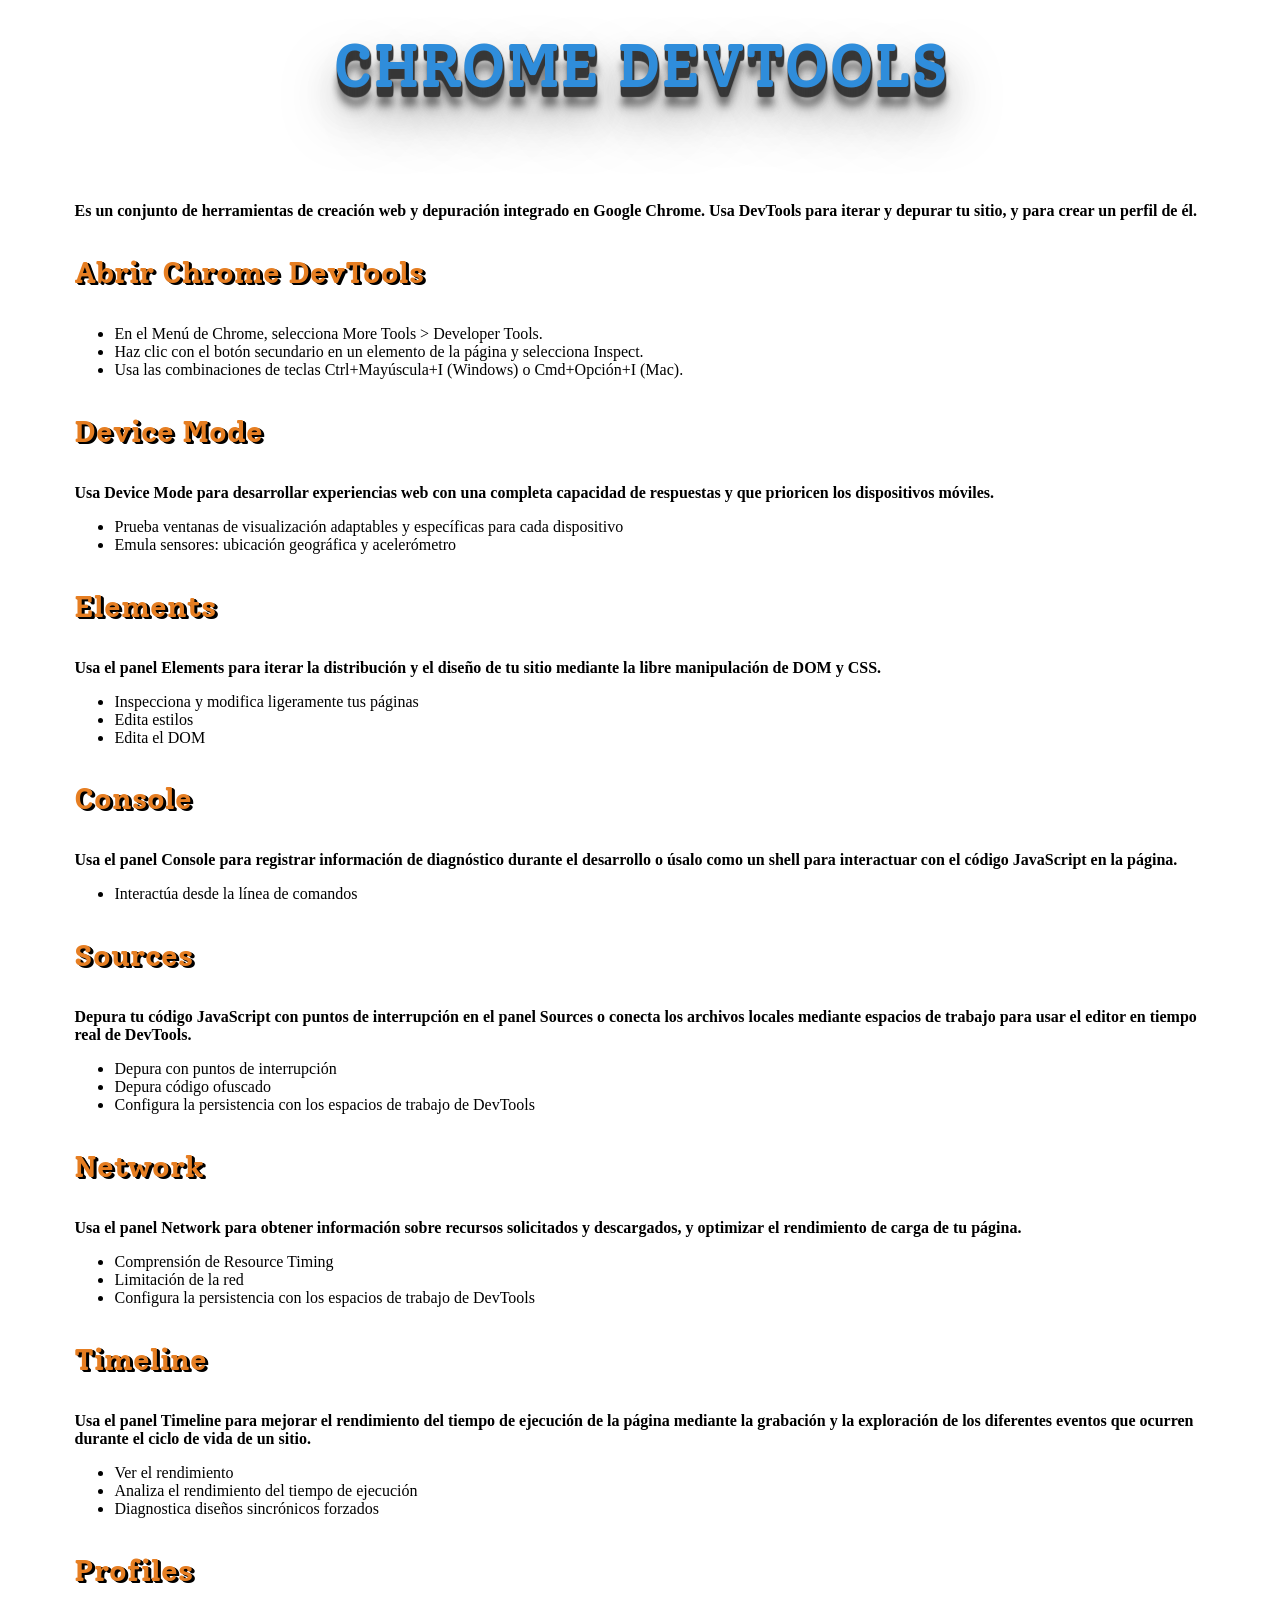
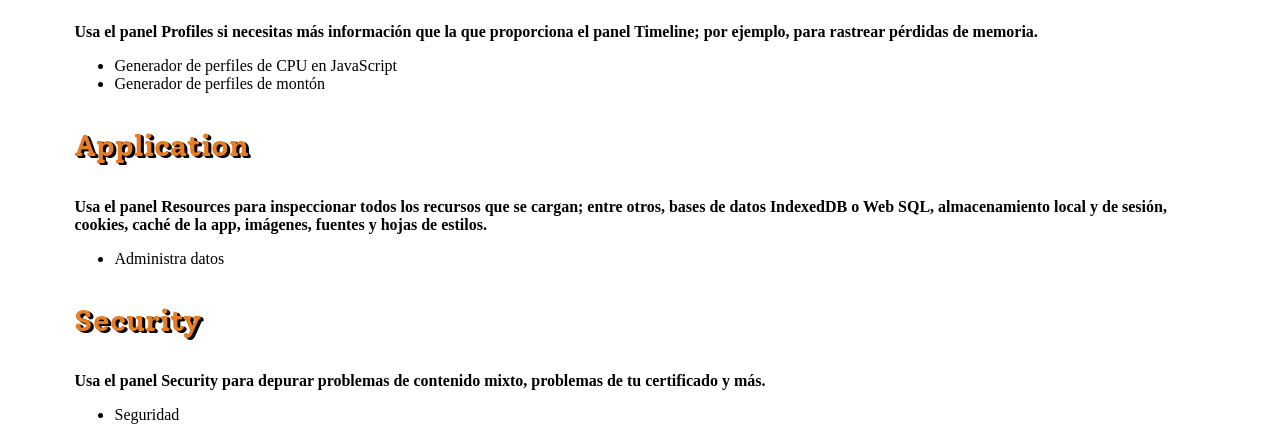
<file: Jose Luis/paginas/chrome.html>
<!DOCTYPE html>
<html lang="es">
<head>
    <meta charset="UTF-8"/>
    <meta name="description" content="Práctica HLC"/>
    <meta name="keywords" content="HTML,CSS"/>
    <meta name="author" content="Jose Luis Bernal Navarrete"/>
    <meta name="author" content="Antonio Jesús Pacheco Tortosa"/>
    <meta name="viewport" content="width=device-width, initial-scale=1.0"/>
    <link href="https://fonts.googleapis.com/css?family=Solway&display=swap" rel="stylesheet">
    <link rel="stylesheet" type="text/css" href="../estilos/contenidos.css"/>
    <title>google</title>
</head>
<body>
    <section>
        <h1>Chrome DevTools</h1>
        <p>Es un conjunto de herramientas de creación web y depuración integrado en Google Chrome. Usa DevTools para iterar y depurar tu sitio, y para crear un perfil de él.</p>
        <article>
            <header>
                <h2>Abrir Chrome DevTools</h2>
            </header>
            <ul>
                <li>En el Menú de Chrome, selecciona More Tools > Developer Tools.</li>
                <li>Haz clic con el botón secundario en un elemento de la página y selecciona Inspect.</li>
                <li>Usa las combinaciones de teclas Ctrl+Mayúscula+I (Windows) o Cmd+Opción+I (Mac).</li>
            </ul>
        </article>
        <article>
            <header>
                <h2>Device Mode</h2>
            </header>
            <p>Usa Device Mode para desarrollar experiencias web con una completa capacidad de respuestas y que prioricen los dispositivos móviles.</p>
            <ul>
                <li>Prueba ventanas de visualización adaptables y específicas para cada dispositivo</li>
                <li>Emula sensores: ubicación geográfica y acelerómetro</li>
            </ul>
        </article>
        <article>
            <header>
                <h2>Elements</h2>
            </header>
            <p>Usa el panel Elements para iterar la distribución y el diseño de tu sitio mediante la libre manipulación de DOM y CSS.</p>
            <ul>
                <li>Inspecciona y modifica ligeramente tus páginas</li>
                <li>Edita estilos</li>
                <li>Edita el DOM</li>
            </ul>
        </article>
        <article>
            <header>
                <h2>Console</h2>
            </header>
            <p>Usa el panel Console para registrar información de diagnóstico durante el desarrollo o úsalo como un shell para interactuar con el código JavaScript en la página.</p>
            <ul>
                <li>Interactúa desde la línea de comandos</li>
            </ul>
        </article>
        <article>
            <header>
                <h2>Sources</h2>
            </header>
            <p>Depura tu código JavaScript con puntos de interrupción en el panel Sources o conecta los archivos locales mediante espacios de trabajo para usar el editor en tiempo real de DevTools.</p>
            <ul>
                <li>Depura con puntos de interrupción</li>
                <li>Depura código ofuscado</li>
                <li>Configura la persistencia con los espacios de trabajo de DevTools</li>
            </ul>
        </article>
        <article>
            <header>
                <h2>Network</h2>
            </header>
            <p>Usa el panel Network para obtener información sobre recursos solicitados y descargados, y optimizar el rendimiento de carga de tu página.</p>
            <ul>
                <li>Comprensión de Resource Timing</li>
                <li>Limitación de la red</li>
                <li>Configura la persistencia con los espacios de trabajo de DevTools</li>
            </ul>
        </article>
        <article>
            <header>
                <h2>Timeline</h2>
            </header>
            <p>Usa el panel Timeline para mejorar el rendimiento del tiempo de ejecución de la página mediante la grabación y la exploración de los diferentes eventos que ocurren durante el ciclo de vida de un sitio.</p>
            <ul>
                <li>Ver el rendimiento</li>
                <li>Analiza el rendimiento del tiempo de ejecución</li>
                <li>Diagnostica diseños sincrónicos forzados</li>
            </ul>
        </article>
        <article>
            <header>
                <h2>Profiles</h2>
            </header>
            <p>Usa el panel Profiles si necesitas más información que la que proporciona el panel Timeline; por ejemplo, para rastrear pérdidas de memoria.</p>
            <ul>
                <li>Generador de perfiles de CPU en JavaScript</li>
                <li>Generador de perfiles de montón</li>
            </ul>
        </article>
        <article>
            <header>
                <h2>Application</h2>
            </header>
            <p>Usa el panel Resources para inspeccionar todos los recursos que se cargan; entre otros, bases de datos IndexedDB o Web SQL, almacenamiento local y de sesión, cookies, caché de la app, imágenes, fuentes y hojas de estilos.</p>
            <ul>
                <li>Administra datos</li>
            </ul>
        </article>
        <article>
            <header>
                <h2>Security</h2>
            </header>
            <p>Usa el panel Security para depurar problemas de contenido mixto, problemas de tu certificado y más.</p>
            <ul>
                <li> Seguridad</li>
            </ul>
        </article>
    </section>
</body>
</html>
</file>
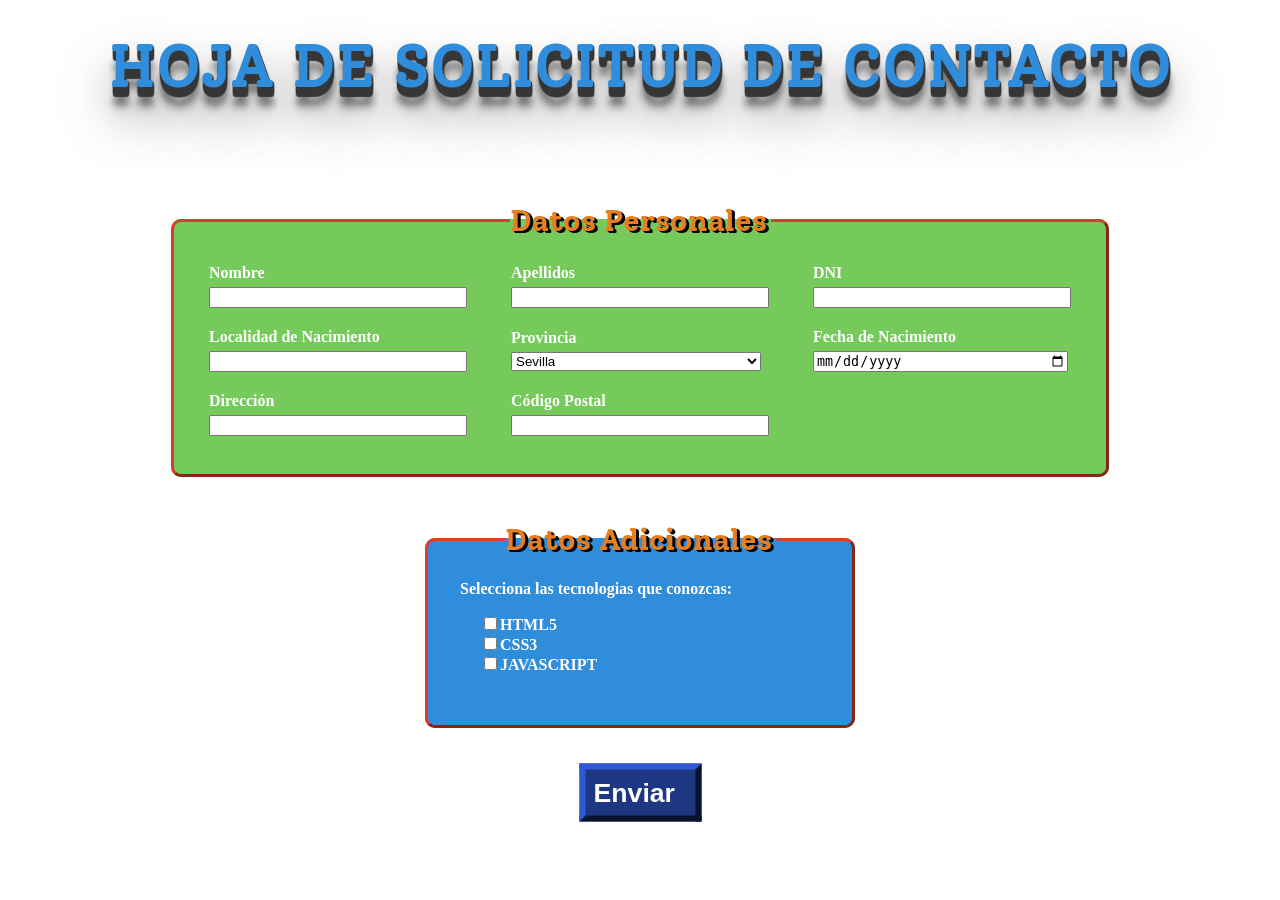
<file: Jose Luis/paginas/contacto.html>
<!DOCTYPE html>
<html lang="es">

    <head>
        <meta charset="UTF-8">
        <meta name="viewport" content="width=device-width, initial-scale=1.0">
        <meta http-equiv="X-UA-Compatible" content="ie=edge">
        <link rel="stylesheet" href="../estilos/contacto.css" type="text/css"/>
        <link href="https://fonts.googleapis.com/css?family=Bebas+Neue&display=swap" rel="stylesheet">
        <link href="https://fonts.googleapis.com/css?family=Solway&display=swap" rel="stylesheet">
		<script src="../scripts/contacto.js"></script>
        <title>Contáctanos</title>
    </head>

    <body>
        <h1>HOJA DE SOLICITUD DE CONTACTO</h1>
        <form>
			<div>
				<fieldset id="bloqueDatosPersonales">
					<legend id="hola">Datos Personales</legend>
					<table>
						<tr>
							<td>
								<p>Nombre</p>
								<input id="nombre" type="text" name="nombre" class="entrada_datos"/>
							</td>
							<td>
								<p>Apellidos</p>
								<input id="apellidos" type="text" name="apellidos" class="entrada_datos"/>
							</td>
							<td>
								<p>DNI</p>
								<input id="dni" type="text" name="dni" class="entrada_datos"/>
							</td>
						</tr>
						<tr>
							<td>
								<p>Localidad de Nacimiento</p>
								<input id="localidad" type="text" name="localidad" class="entrada_datos"/>
							</td>
							<td>
								<p>Provincia</p>
								<select name="provincia" class="entrada_datos">
									<option>Huelva</option>
									<option selected="Selected">Sevilla</option>
									<option>Cádiz</option>
									<option>Córdoba</option>
									<option>Jaén</option>
									<option>Granada</option>
									<option>Málaga</option>
									<option>Almería</option>
								</select>
							</td>
							<td>
								<p>Fecha de Nacimiento</p>
								<input id="fecha" type="date" name="fecha" class="entrada_datos"/>
							</td>
						</tr>
						<tr>
							<td>
								<p>Dirección</p>
								<input id="direccion" type="text" name="direccion" class="entrada_datos"/>
							</td>
							<td colspan=2>
								<p>Código Postal</p>
								<input id="codpostal" type="text" name="codpostal" class="entrada_datos"/>
							</td>
						</tr>
					</table>
				</fieldset>
			</div>
			<div>
				<fieldset id="bloqueDatosAdicionales">
					<legend>Datos Adicionales</legend>
					<p>Selecciona las tecnologias que conozcas:</p>
					<ul>
						<li><input id="checkhtml" type="checkbox" name="HTML5" value="HTML5" />HTML5</li>
						<li><input id="checkcss" type="checkbox" name="CSS3" value="CSS3" />CSS3</li>
						<li><input id="checkjava" type="checkbox" name="JAVASCRIPT" value="JAVASCRIPT" />JAVASCRIPT</li>
					</ul>
				</fieldset>
			</div>
        </form>
        <footer>
            <a href="#" class="enlaceboton" onClick="comprobacion()">Enviar</a>
        </footer>

    </body>

</html>
</file>
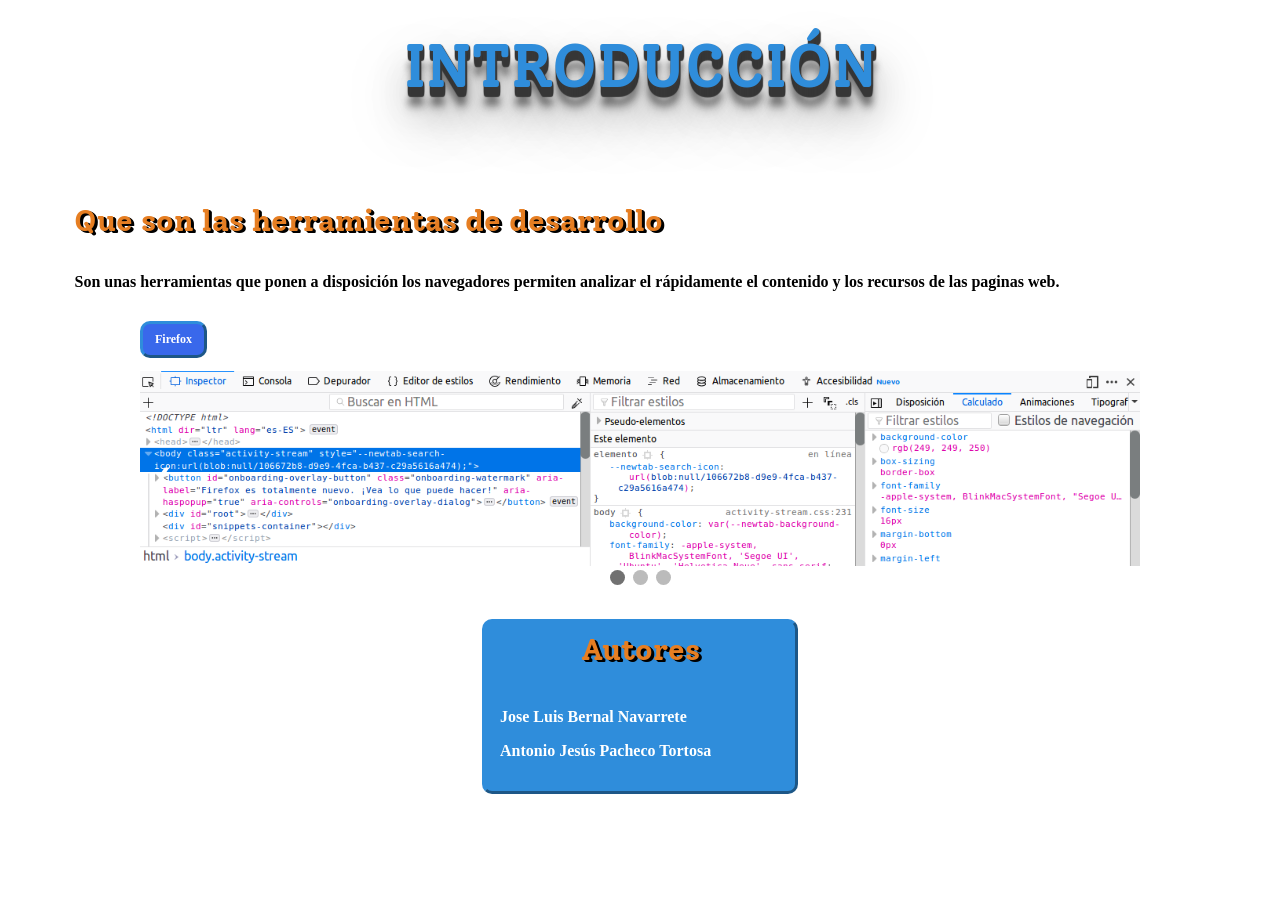
<file: Jose Luis/paginas/inicio.html>
<!DOCTYPE html>
<html lang="es">
<head>
    <meta charset="UTF-8"/>
    <meta name="description" content="Práctica HLC"/>
    <meta name="keywords" content="HTML,CSS"/>
    <meta name="author" content="Jose Luis Bernal Navarrete"/>
    <meta name="author" content="Antonio Jesús Pacheco Tortosa"/>
    <meta name="viewport" content="width=device-width, initial-scale=1.0"/>
    <link href="https://fonts.googleapis.com/css?family=Solway&display=swap" rel="stylesheet">
    <link rel="stylesheet" type="text/css" href="../estilos/contenidos.css"/>
    <link rel="stylesheet" type="text/css" href="../estilos/slideshow.css"/>
    <script src="../scripts/slideshow.js"></script>
    <title>inicio</title>

    
</head>
<body>
    <section>
        <h1>Introducción</h1>
        <article>
            <header>
                <h2>Que son las herramientas de desarrollo</h2>
            </header>
            <p>Son unas herramientas que ponen a disposición los navegadores permiten analizar el rápidamente el contenido y los recursos de las paginas web.</p>
        </article>

        <div class="slideshow-container">

            <div class="mySlides fade">
              <div class="numbertext">Firefox</div>
              <img src="../imagenes/firefox.png" style="width:100%" alt="No se puede ver illo">
            </div>
            
            <div class="mySlides fade">
              <div class="numbertext">Google Chrome</div>
              <img src="../imagenes/google.png" style="width:100%" alt="No se puede ver illo">
            </div>
            
            <div class="mySlides fade">
              <div class="numbertext">Microsoft Edge</div>
              <img src="../imagenes/edge.png" style="width:100%" alt="No se puede ver illo">
            </div>
            
            <a class="prev" onclick="plusSlides(-1)">&#10094;</a>
            <a class="next" onclick="plusSlides(1)">&#10095;</a>
            
        </div>
        
        <div style="text-align:center">
            <span class="dot" onclick="currentSlide(1)"></span> 
            <span class="dot" onclick="currentSlide(2)"></span> 
            <span class="dot" onclick="currentSlide(3)"></span> 
        </div>

        <script>
            var slideIndex = 1;
            showSlides(slideIndex);
        </script>
        

    </section>
    <footer>
        <h2>Autores</h2>
        <p>Jose Luis Bernal Navarrete</p>
        <p>Antonio Jesús Pacheco Tortosa</p>
    </footer>
</body>
</html>
</file>
<file: Jose Luis/estilos/contenidos.css>
html, body {
	margin: 0px;
    padding: 0px;
	padding-left: 3%;
	padding-right: 3%;
}


/* Titulo de la pagina */

h1 {
	font-family: 'Solway', cursive;
	margin-top: 30px;
	margin-bottom: 100px;
	color: #2f8ddb;
	font-weight: bold;
	font-size: 60px;
	text-align: center;
	text-transform: uppercase;
	text-shadow: 
		1px 1px 1px #383838,
		1px 2px 1px #383838,
		1px 3px 1px #383838,
		1px 4px 1px #383838,
		1px 5px 1px #383838,
		1px 6px 1px #383838,
		1px 7px 1px #383838,
		1px 8px 1px #383838,
		1px 9px 1px #383838,
		1px 10px 1px #383838,
		1px 18px 6px rgba(16,16,16,0.4),
		1px 22px 10px rgba(16,16,16,0.2),
		1px 25px 35px rgba(16,16,16,0.2),
		1px 30px 60px rgba(16,16,16,0.4);
}

/* Subtitulo de la pagina */
h2 {
	text-align: left;
	margin-top: 3%;
	font-family: 'Solway', cursive;
	color: #e67e22;
	font-weight: bold;
	margin-bottom: 3%;
	font-size: 30px;
	text-shadow: 
		2px 1px black,
		3px 2px black;
}

/* Texto de la pagina */

p {
	font-weight: bold;
	font-family: "Times New Roman", Times, serif;
	text-justify: inter-word;
}

li {
	font-family: "Times New Roman", Times, serif;
	text-justify: inter-word;
}

footer {
	border: 3px;
	border-color: #2f8ddb;
	border-radius: 10px 10px;
	border-style: outset;
	padding: 0px 15px 15px 15px;
	background-color: #2f8ddb;
	margin-top: 40px;
	margin: auto;
  	width: 280px;
}

footer h2 {
	text-align: center;
	margin-top: 3%;
	font-family: 'Solway', cursive;
	color: #e67e22;
	margin-bottom: 40px;
	font-size: 30px;
	text-shadow: 
		2px 1px black,
		3px 2px black;
}

footer p {
	color: white;
	font-weight: bold;
}


/* Video tutorial */
#video_tutorial {
    width: 99.9%;
    background: blue;
	position: relative;
	display: block;
}

/* Boton para que de vueltas*/
#boton_vueltas {
    font-family: verdana, arial, sans-serif;
    font-size: 10pt;
    font-weight: bold;
	text-decoration: none;
    background-color: #1D3782;
	margin: 0 auto;
	margin-top: 20px;
	margin-bottom: 80px;
	display: block;
	width: 150px;
	height: 50px;
	color: white;
}


#boton_vueltas:link, #boton_vueltas:visited {
	border-style: outset;
	border-color: #1D3782;
}

#boton_vueltas:hover {
    border-style: inset;
	border-color: #1D3782;
}

picture{
	margin: 0 auto;
	margin-top: 20px;
	display: block;
	width: 30%;
}

picture img{
	margin: 0 auto;
	margin-top: 20px;
	display: block;
	width: 100%;
}

/* Cuando el tamaño de la pantalla sea de 900px o menos */
@media screen and (max-width: 900px) {
	h1 {
		font-size: 40px;
		text-align: center;
		text-transform: uppercase;
	}

	h2{
		font-size: 25px;
	}

	p {
		font-weight: normal;
	}

}

/* Cuando el menu esta arriba y esta desplegado en vertical */
@media screen and (max-width: 500px) {
	h1 {
		font-size: 30px;
		text-align: center;
		text-transform: uppercase;
	}

	h2{
		font-size: 20px;
	}

	footer {
		width: 200px;
	}

}

@keyframes rotar {
	100% {
		-webkit-transform: rotate(360deg);
		transform: rotate(360deg);
	}
}
</file>
<file: Jose Luis/estilos/contacto.css>
html, body{
    margin: 0px;
    padding: 0px;
	padding-left: 3%;
	padding-right: 3%;

}

/* Titulo general */
h1 {
	font-family: 'Solway', cursive;
	margin-top: 30px;
	margin-bottom: 100px;
	color: #2f8ddb;
	font-weight: bold;
	font-size: 60px;
	text-align: center;
	text-transform: uppercase;
	text-shadow: 
		1px 1px 1px #383838,
		1px 2px 1px #383838,
		1px 3px 1px #383838,
		1px 4px 1px #383838,
		1px 5px 1px #383838,
		1px 6px 1px #383838,
		1px 7px 1px #383838,
		1px 8px 1px #383838,
		1px 9px 1px #383838,
		1px 10px 1px #383838,
		1px 18px 6px rgba(16,16,16,0.4),
		1px 22px 10px rgba(16,16,16,0.2),
		1px 25px 35px rgba(16,16,16,0.2),
		1px 30px 60px rgba(16,16,16,0.4);
}

/* Titulos de los formularios */
legend{
	padding-left: 0px;
    padding-right: 4px;
	margin-bottom: 0px;
	font-family: 'Solway', cursive;
	font-weight: bold;
	font-size: 30px;
	text-align: center;
	text-shadow: 
		2px 1px black,
        3px 2px black;
	color: #e67e22;
}

form{
	display: inline-block;
	width: 100%;
}


/* Las cajas que tienen los formularios */
fieldset {
    border: 3px;
	border-color: #db3c2f;
	border-radius: 10px 10px;
	border-style: outset;
	margin-bottom: 20px;
	display: inline;
	padding-bottom: 35px;
}


/* Texto que esta encima del formulario */
p{
	margin-left: 20px;
	margin-right: 20px;
	margin-bottom: 5px;
}

/* Texto que esta encima del formulario */
/* Texto del formulario de abajo */
p, li{
    font-weight: bold;
	font-family: "Times New Roman", Times, serif;
    text-justify: inter-word;	
	color: white;
}

/* Caja que contiene cada caja de datos */
div{
	display: inline-block;
	width: 100%;
}

/* Caja de datos personales */
/* Caja de bloques de datos adicionales */
#bloqueDatosPersonales, #bloqueDatosAdicionales {
	margin: 0 auto;
	width: 400px;
	float: none;
	display: block;
}
	
/* Caja de datos personales */
#bloqueDatosPersonales
{
    background-color: #75CA5B;
    
}

/* Caja de bloques de datos adicionales */
#bloqueDatosAdicionales
{
    background-color: #2f8ddb;
	margin-top: 40px;
}

/* Lista de datos adicionales */
li{
    list-style-type: none;
}

/* Campos del formulario */
.entrada_datos
{
	margin-left: 20px;
	margin-right: 20px;
	width: 250px;
}

/* Cuando pones el raton en encima de los campos del formulario */
.entrada_datos:hover
{
	background: wheat;
}


footer{
    margin-top: 50px;
}

/* Boton enviar falso*/
.enlaceboton {
    font-family: verdana, arial, sans-serif;
    font-size: 10pt;
    font-weight: bold;
	text-decoration: none;
    background-color: #1D3782;
	margin: 0 auto;
	margin-bottom: 20px;
	display: block;
	width: 47px;
    color: white;
	transform: scale(2,2);
	padding: 4px;
}


.enlaceboton:link, .enlaceboton:visited {
	border-style: outset;
	border-color: #1D3782;
}

.enlaceboton:hover {
    border-style: inset;
	border-color: #1D3782;
}



/* Cuando el menu esta arriba y no esta desplegado en vertical */
@media screen and (max-width: 1000px) {

	legend {
		font-size: 25px;
	}

	
	p {
		font-weight: normal;
    }
	
    td{
        display: block;
    }

	div{
		display: inline-block;
		width: 100%;
	}
	
	#bloqueDatosPersonales, #bloqueDatosAdicionales {
		margin: 0 auto;
		width: 300px;
		float: none;
		display: block;
	}
	
	#bloqueDatosAdicionales{
		margin-top: 30px;
	}
	

}

@media screen and (max-width: 900px) {
	h1 {
		font-size: 40px;
		text-align: center;
		text-transform: uppercase;
	}
}

/* Cuando el menu esta arriba y esta desplegado en vertical */
@media screen and (max-width: 500px) {
	h1 {
		font-size: 30px;
		text-align: center;
		text-transform: uppercase;
	}

	legend{
		font-size: 20px;
	}

	p {
		font-weight: normal;
	}

	.entrada_datos
	{
		margin-left: 20px;
		margin-right: 20px;
		width: 200px;
	}

}
</file>
<file: Jose Luis/estilos/slideshow.css>
/* {box-sizing: border-box}
body {font-family: Verdana, sans-serif; margin:0}
.mySlides {display: none}
img {vertical-align: middle;}
*/
/* Slideshow container */
.slideshow-container {
  max-width: 1000px;
  position: relative;
  margin: auto;
  margin-top: 80px;
}

section{
    margin-bottom: 30px;
}

/* Next & previous buttons */
.prev, .next {
  cursor: pointer;
  position: absolute;
  top: 50%;
  width: auto;
  padding: 16px;
  margin-top: -22px;
  color: white;
  font-weight: bold;
  font-size: 18px;
  transition: 0.6s ease;
  border-radius: 0 3px 3px 0;
  user-select: none;
}

/* Position the "next button" to the right */
.next {
  right: 0;
  border-radius: 3px 0 0 3px;
}

/* On hover, add a black background color with a little bit see-through */
.prev:hover, .next:hover {
  background-color: rgba(0,0,0,0.8);
}


/* Number text (1/3 etc) */
.numbertext {
  color: white;
  font-weight: bold;
  background-color: rgb(57,104,235);
  font-size: 12px;
  padding: 8px 12px;
  position: absolute;
  top: -50px;
  border: 3px;
	border-color: #2f8ddb;
	border-radius: 10px 10px;
	border-style: outset;
}

/* The dots/bullets/indicators */
.dot {
  cursor: pointer;
  height: 15px;
  width: 15px;
  margin: 0 2px;
  background-color: #bbb;
  border-radius: 50%;
  display: inline-block;
  transition: background-color 0.6s ease;
}

.active, .dot:hover {
  background-color: #717171;
}

/* Fading animation */
.fade {
  -webkit-animation-name: fade;
  -webkit-animation-duration: 1.5s;
  animation-name: fade;
  animation-duration: 1.5s;
}

@-webkit-keyframes fade {
  from {opacity: .4} 
  to {opacity: 1}
}

@keyframes fade {
  from {opacity: .4} 
  to {opacity: 1}
}

/* On smaller screens, decrease text size */
@media only screen and (max-width: 300px) {
  .prev, .next,.text {font-size: 11px}
}
</file>
